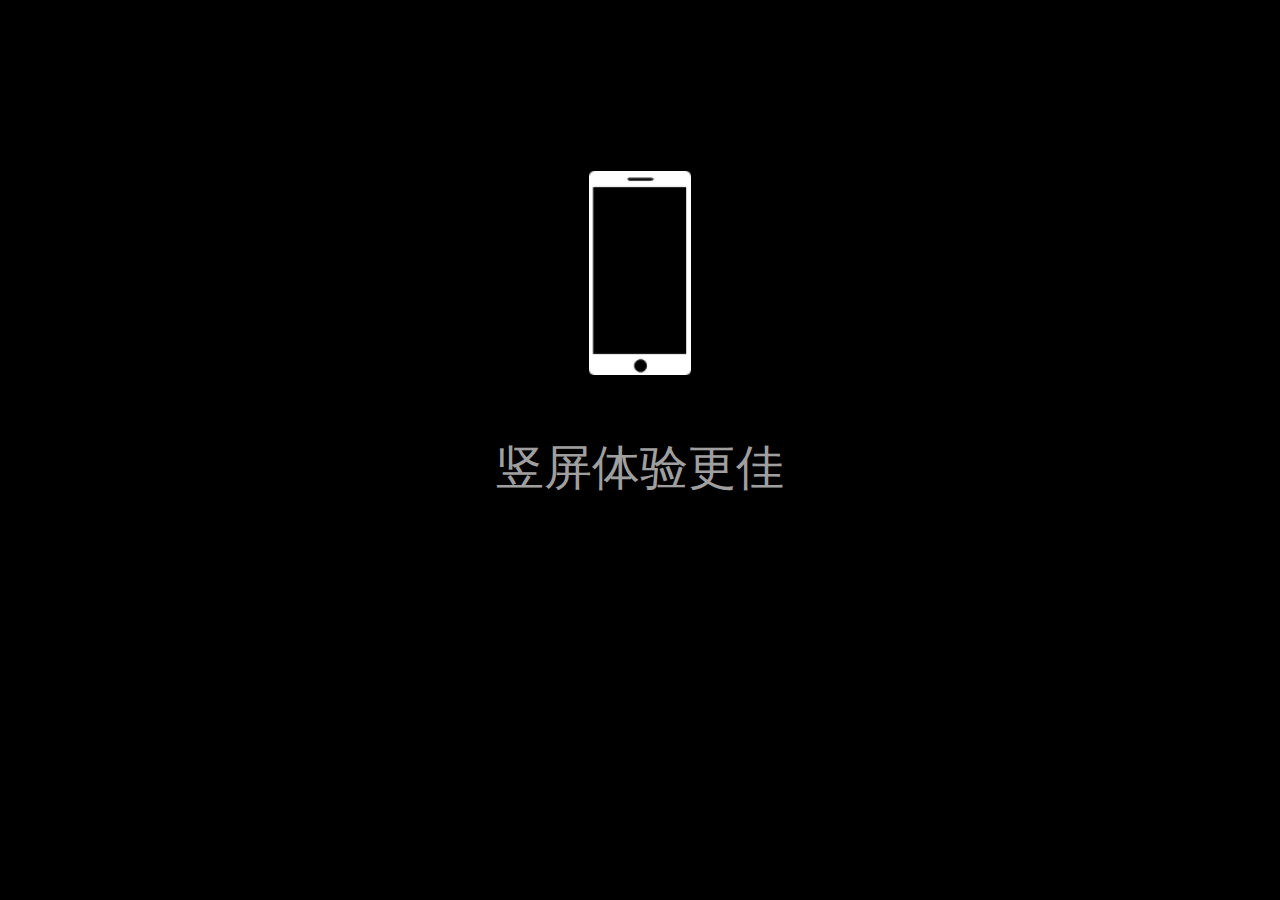
<file: index.html>
<!DOCTYPE html>
<html>

<head>
    <title>一番赏换换demo</title>
    <meta charset="utf-8">
    <meta name="viewport"
        content="width=device-width,target-densitydpi=device-dpi,initial-scale=1.0, minimum-scale=1.0, maximum-scale=1.0, user-scalable=no">
    <meta name="format-detection" content="telephone=no" />
    <meta name="format-detection" content="email=no" />
    <meta http-equiv="Cache-Control" content="no-cache, no-store, must-revalidate" />
    <meta http-equiv="Pragma" content="no-cache" />
    <meta http-equiv="Expires" content="0" />
    <link rel="stylesheet" type="text/css" href="css/common.css" />
    <script src="js/base/base.js"></script>
    <script>
        ibase.init();
        ibase.load('css/index.css');//无缓存加载文件
    </script>
</head>

<body>
    <!--------------------------------------------------------------html区域-------------------------------------------------------------------------------------------->
    <article style="display: none;" class="noSelect">
        <section id="indexBox" class="normalBox">
            <div class="title">我的赏袋</div>
            <div class="awardList" id="myAwardList">
                <div class="scrollBox">
                    
                </div>
            </div>
            <p class="tips none">赏袋空空如也，快去买赏吧!</p>
            <div class="btnBox">
                <div class="btn limitBtn" id="tipsBtn">
                    <img src="images/icon/btn.png" class="full">
                </div>
            </div>
            <div class="creatBtn limitBtn" id="enterTrade">
                <img src="images/icon/icon.png" class="full">
            </div>
        </section>

        <section id="tradeBox" class="normalBox none">
            <div class="cont">
                <div class="otherBox">
                    <div class="title">他的交易赏品</div>
                    <div class="awardList" id="hisTradeAwardList">
                        <div class="scrollBox">
                            
                        </div>
                    </div>
                </div>
                <div class="myBox">
                    <div class="title">你的交易赏品</div>
                    <div class="awardList" id="myTradeAwardList">
                        <div class="scrollBox">
                            
                        </div>
                    </div>
                </div>
            </div>

            <div class="creatBtn limitBtn" id="enterChose">
                <img src="images/icon/icon2.png" class="full">
            </div>
            <div class="btnBox">
                <div class="btn limitBtn" id="lockBtn">
                    <img src="images/icon/btn3.png" class="full">
                </div>
                <div class="btn limitBtn" id="tradeBtn">
                    <img src="images/icon/btn4.png" class="full">
                </div>
            </div>
        </section>

        <aside id="choseBox" class="normalBox none">
            <div class="title">选择你想交易的赏品</div>
            <div class="awardList" id="choseAwardList">
                <div class="scrollBox">
                    
                </div>
            </div>
            <p class="tips none">赏袋空空如也，快去买赏吧!</p>
            <div class="btnBox">
                <div class="btn limitBtn" id="choseBtn">
                    <img src="images/icon/btn2.png" class="full">
                </div>
            </div>
        </aside>

        <aside id="getAwardBox" class="none">
            <div class="cont">
                <div class="title">输入昵称抽取赏品</div>
                <input type="text" id="name" maxlength="10">
                <div class="awardList none" id="getAwardList">
                    <div class="scrollBox">
                        
                    </div>
                </div>
                <p class="tips none">赏品已放入赏袋</p>
                <div class="btn limitBtn" id="confirmBtn">确认</div>
                <div class="btn limitBtn none" id="closeBtn">继续</div>
            </div>
        </aside>

        <aside id="shareBox" class="none">
            <img src="images/common/share.png" class="share">
        </aside>
    </article>
    <!--------------------------------------------------------------javascript区域-------------------------------------------------------------------------------------->
    <script src="https://res.wx.qq.com/open/js/jweixin-1.3.2.js"></script>
    <script src="js/base/jquery.js"></script>
    <script src="js/base/framwork.js"></script>
    <script src="js/base/monitor.js"></script>
    <script src="js/base/wxUser.js?v=7"></script>
    <script src="js/plugs/data.js?v=7"></script>
    <script src="http://test.h5-x.com/bamboo/js/ws.js"></script>
    <script src="js/plugs/trade.js"></script>
    <script src="js/plugs/iscroll.js"></script>
    <script>ibase.load('js/index.js');</script>
</body>

</html>
</file>
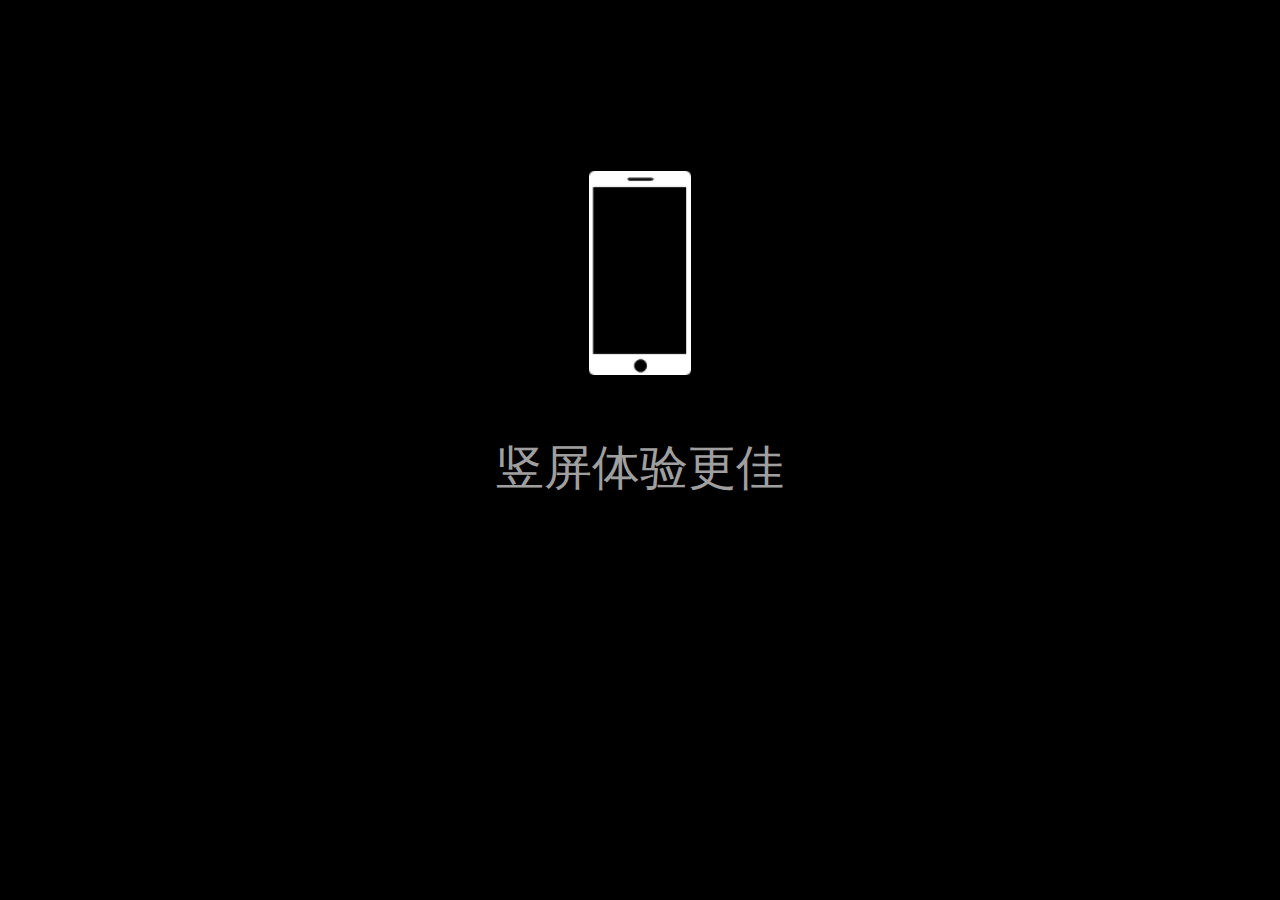
<file: index-bak.html>
<!DOCTYPE html>
<html>

<head>
    <title>一番赏换换登记</title>
    <meta charset="utf-8">
    <meta name="viewport"
        content="width=device-width,target-densitydpi=device-dpi,initial-scale=1.0, minimum-scale=1.0, maximum-scale=1.0, user-scalable=no">
    <meta name="format-detection" content="telephone=no" />
    <meta name="format-detection" content="email=no" />
    <meta http-equiv="Cache-Control" content="no-cache, no-store, must-revalidate" />
    <meta http-equiv="Pragma" content="no-cache" />
    <meta http-equiv="Expires" content="0" />
    <link rel="stylesheet" type="text/css" href="css/common.css" />
    <script src="js/base/base.js"></script>
    <script>
        ibase.init();
        ibase.load('css/index.css');//无缓存加载文件
    </script>
</head>

<body>
    <!--------------------------------------------------------------html区域-------------------------------------------------------------------------------------------->
    <article style="display: none;">
        <section id="indexBox">
            <div class="searchBox">
                <div class="selectBox">
                    <select id="Stype">
                        
                    </select>
                </div>
                <div class="selectBox">
                    <select id="Sname">
                        
                    </select>
                </div>
                <div class="btn seachBtn">搜索</div>
                <div class="mask">搜索功能暂时没写</div>
            </div>
            <div id="listBox">
                <div class="scrollBox">
                    <!-- <div class="block">
                        <div class="nameBox">
                            <div class="nickname"></div>
                            <div class="num">微信号:</div>
                        </div>
                        <div class="listBox">
                            <p>和之国A赏路飞 * 1<span>换</span>兄弟羁绊B赏艾斯 * 1</p>
                        </div>
                    </div> -->
                </div>
            </div>
            <div class="btnBox">
                <div class="btn regBtn">我也要登记</div>
                <div class="btn idBtn">查看预约券对应赏品</div>
            </div>
        </section>

        <section id="inputBox" class="none">
            <div class="searchBox">
                <div class="label sp">想用什么换？</div>
                <div class="selectBox">
                    <select id="Atype">
                        <option value="兄弟羁绊">兄弟羁绊</option>
                        <option value="美少女战士">美少女战士</option>
                        <option value="魔法少女樱">魔法少女樱</option>
                        <option value="和之国">和之国</option>
                    </select>
                </div>
                <div class="selectBox">
                    <select id="Aname">
                        <option value="A赏路飞">A赏路飞</option>
                        <option value="B赏艾斯">B赏艾斯</option>
                    </select>
                </div>
                <div class="label">数量：<input type="tel" id="numsA"></div>
            </div>
            <div class="searchBox" style="top:2rem;">
                <div class="label sp">想换什么？</div>
                <div class="selectBox">
                    <select id="Btype">
                        <option value="兄弟羁绊">兄弟羁绊</option>
                        <option value="美少女战士">美少女战士</option>
                        <option value="魔法少女樱">魔法少女樱</option>
                        <option value="和之国">和之国</option>
                    </select>
                </div>
                <div class="selectBox">
                    <select id="Bname">
                        <option value="A赏路飞">A赏路飞</option>
                        <option value="B赏艾斯">B赏艾斯</option>
                    </select>
                </div>
                <div class="label">数量：<input type="tel" id="numsB"></div>
            </div>
            <div class="addBtn">新增</div>
            <div id="listBox2">
                <div class="scroll">
                    <div class="block">
                        <div class="nameBox">
                            <input type="text" id="iname" placeholder="昵称">
                            <input type="text" id="iId" placeholder="微信号">
                            <div class="changeBtn">修改</div>
                        </div>
                        <div class="listBox">
                                <!-- <p>和之国A赏路飞 * 1<span>换</span>兄弟羁绊B赏艾斯 * 1<span class="del">删除</span></p> -->
                        </div>
                    </div>
                </div>
            </div>

            <div class="closeBtn">关闭</div>
        </section>

        <aside id="idBox" class="none">
            <p>预售赏券号对应赏品<br>查看券号最后两位，可得到对应赏品</p>
            <img src="images/id.png" class="id">
        </aside>
    </article>
    <!--------------------------------------------------------------javascript区域-------------------------------------------------------------------------------------->
    <script src="https://res.wx.qq.com/open/js/jweixin-1.3.2.js"></script>
    <script src="js/base/jquery.js"></script>
    <script src="js/base/framwork.js"></script>
    <script src="js/base/monitor.js"></script>
    <script src="js/base/wxUser.js?v=4"></script>
    <script src="js/plugs/data.js?v=7"></script>
    <script src="js/plugs/API.js"></script>
    <script src="js/plugs/iscroll.js"></script>
    <script>ibase.load('js/index.js');</script>
</body>

</html>
</file>
<file: css/common.css>
/* ---------------------------------------- css base 基础部分---------------------------------------- */
* {margin:0;padding:0; border:0;touch-action: pan-y; word-break:break-word; font-family:'Microsoft YaHei',arial; background-position: 50% 50%; background-repeat: no-repeat; background-size:100% 100%; background-origin: padding-box; background-clip: padding-box; -webkit-mask-size: 100% 100%; -webkit-mask-repeat: no-repeat; -webkit-tap-highlight-color: rgba(0,0,0,0); font-size: 0.22rem; line-height: 1; box-sizing: border-box; position: relative;-webkit-text-size-adjust:100%!important; }
html{font-size:50px;}
html,body{ width:100%; height:100%;}
table{border-collapse:collapse;border-spacing:0;}
th,tr,td,h1,h2,h3,h4,h5,h6,i,b,em{font-style:normal;font-weight:normal;}
ol,ul,li {list-style-type:none; display:block;}
select,input,img{vertical-align:middle;border:none;outline:none;}
textarea {resize: none;} /*webkit核心中textare取消拖动调整大小*/
textarea:focus {outline: none;} /*textarea聚焦时默认边框颜色不变*/
select,input[type=text],input[type=tel],input[type=password],input[type=number],textarea{ -webkit-appearance:none; border:none; border-radius:0; background-color:transparent; font-family: arial; }
input::-webkit-input-placeholder,textarea::-webkit-input-placeholder{color:#333;}/* placeholder文字的颜色*/
a{ text-decoration:none; display:inline-block;}
a>img{ width:100%;}
sup,sub{ font-size: 60%;}
blockquote, q { quotes: none; }
.clearFix {display: block;}
.clearFix:after {clear: both;content: ".";display: block;height: 0;visibility: hidden;}
.fl,.flt{float:left;display:inline;}
.fr,.frt{float:right;display:inline;}
.noPointer{pointer-events:none;}/* 禁止触摸互动事件 */
.noCallout{-webkit-touch-callout: none;}/*禁用长触弹出的下载图片菜单*/
.noSelect{-webkit-user-select:none;}/*禁用长触选择文字等功能*/
.gpuOpen{will-change:transform,opacity;}
.gpuClose{will-change:auto;}
.moving{ will-change:transform;}
.smoothSlide {-webkit-overflow-scrolling: touch;}/* ios设备平滑滚动 */
.txtShadow{ text-shadow: 0 0 0.01rem #000, 0 0 0.01rem #000; }
.aniStop{animation-play-state: paused;}
.aniPlay{ animation-play-state: running;}
.overScroll{ overflow-y:scroll; -webkit-overflow-scrolling: touch;}
.layer{ position: absolute; left: 0; top: 0; width: 100%; height: 100%;}
.contv{position: absolute;left: 0;width: 100%;top:50%;-webkit-transform:translate(0,-50%);}
/* ---------------------------------------- css common 公共部分 ---------------------------------------- */

/* 竖屏翻转提示浮层 */
aside.turnBoxPortrait{ position:fixed; left:0; top:0; width:100%; height:100%; background:#000; z-index:10999; display: none;}
aside.turnBoxPortrait>div.phone{ width: 0.6rem; height: 1.2rem; margin:1rem auto 0; animation: turnPhone 3.2s linear infinite both; position: relative;}
aside.turnBoxPortrait>div.phone img{ width: 100%; height: 100%;}
aside.turnBoxPortrait>div.phone i{ position: absolute; left: 50%; top: 0.48rem; width: 0.3rem; margin-left: -0.15rem; height: 0.225rem;}
aside.turnBoxPortrait>div.phone i.yes{ background-image: url(../images/common/turn_yes.png); opacity: 0; animation: turnYes 3.2s linear infinite both;}
aside.turnBoxPortrait>div.phone i.no{ background-image: url(../images/common/turn_no.png); opacity: 0; animation: turnNo 3.2s linear infinite both;}
aside.turnBoxPortrait>p{ text-align:center; font-size:0.28rem; color:rgba(255,255,255,0.65); margin-top: 0.4rem;}

@-webkit-keyframes turnPhone{
	0%{ transform: rotate(-90deg); }
	35%{ transform: rotate(-90deg);}
	50%{transform: rotate(0deg);}
	85%{transform: rotate(0deg);}
	100%{ transform: rotate(-90deg);}
}

@-webkit-keyframes turnYes{
	0%{ transform: scale(0); opacity: 0;}
	50%{ transform: scale(0); opacity: 0;}
	54%{ transform: scale(1.15); opacity: 1;}
	58%{ transform: scale(0.85); opacity: 1;}
	62%{ transform: scale(1); opacity: 1;}
	80%{ transform: scale(1); opacity: 1;}
	85%{ transform: scale(0); opacity: 0;}
	100%{ transform: scale(0); opacity: 0;}
}

@-webkit-keyframes turnNo{
	0%{ transform: scale(0); opacity: 0;}
	4%{ transform: scale(1.15); opacity: 1;}
	8%{ transform: scale(0.85); opacity: 1;}
	12%{ transform: scale(1); opacity: 1;}
	30%{ transform: scale(1); opacity: 1;}
	35%{ transform: scale(0); opacity: 0;}
	100%{ transform: scale(0); opacity: 0;}
}

/* load浮层 */
aside.loadBox{ position:fixed; left:0; top:0; width:100%; height:100%; background-color:rgba(0,0,0,0.5); z-index:996; display: none;}
aside.loadBox>span{ position:absolute; left:50%; top:50%; transform: translate(-50%,-50%) scale(0.46);}
aside.loadBox>span i{ position:absolute; left:0; top:0; width:0.4rem; height:0.1rem; border-radius:0.08rem; background-color:rgba(255,255,255,0.5); box-shadow:0 0 0.1rem rgba(255,255,255,1);}
aside.loadBox>span i:nth-child(1){ transform:translate(0.6rem, 0) rotate(0deg); animation:loadCircle 2.4s 0s linear infinite;}
aside.loadBox>span i:nth-child(2){ transform:translate(0.5196rem, 0.3rem) rotate(30deg); animation:loadCircle 2.4s 0.2s linear infinite;}
aside.loadBox>span i:nth-child(3){ transform:translate(0.3rem, 0.5196rem) rotate(60deg); animation:loadCircle 2.4s 0.4s linear infinite;}
aside.loadBox>span i:nth-child(4){ transform:translate(0, 0.6rem) rotate(90deg); animation:loadCircle 2.4s 0.6s linear infinite;}
aside.loadBox>span i:nth-child(5){ transform:translate(-0.3rem, 0.5196rem) rotate(120deg); animation:loadCircle 2.4s 0.8s linear infinite;}
aside.loadBox>span i:nth-child(6){ transform:translate(-0.5196rem, 0.3rem) rotate(150deg); animation:loadCircle 2.4s 1.0s linear infinite;}
aside.loadBox>span i:nth-child(7){ transform:translate(-0.6rem, 0) rotate(180deg); animation:loadCircle 2.4s 1.2s linear infinite;}
aside.loadBox>span i:nth-child(8){ transform:translate(-0.5196rem, -0.3rem) rotate(210deg); animation:loadCircle 2.4s 1.4s linear infinite;}
aside.loadBox>span i:nth-child(9){ transform:translate(-0.3rem, -0.5196rem) rotate(240deg); animation:loadCircle 2.4s 1.6s linear infinite;}
aside.loadBox>span i:nth-child(10){ transform:translate(0, -0.6rem) rotate(270deg); animation:loadCircle 2.4s 1.8s linear infinite;}
aside.loadBox>span i:nth-child(11){ transform:translate(0.3rem, -0.5196rem) rotate(300deg); animation:loadCircle 2.4s 2.0s linear infinite;}
aside.loadBox>span i:nth-child(12){ transform:translate(0.5196rem, -0.3rem) rotate(330deg); animation:loadCircle 2.4s 2.2s linear infinite;}
@-webkit-keyframes loadCircle{0%{opacity:1}8.3%{opacity:0}50%{opacity:1}100%{opacity:1}}

/* vloading */
.vLoading{ position:fixed; left:0; top:0; width:100%; height:100%; background-color:rgba(0,0,0,0.5);  display: none;}
.vLoading>span{ position:absolute; left:50%; top:50%; margin-left:-0.12rem; margin-top:-0.24rem; transform:scale(0.46);}
.vLoading>span i{ position:absolute; left:0; top:0; width:0.4rem; height:0.1rem; border-radius:0.08rem; background-color:rgba(255,255,255,0.5); box-shadow:0 0 0.1rem rgba(255,255,255,1);}
.vLoading>span i:nth-child(1){ transform:translate(0.6rem, 0) rotate(0deg); animation:loadCircle 2.4s 0s linear infinite;}
.vLoading>span i:nth-child(2){ transform:translate(0.5196rem, 0.3rem) rotate(30deg); animation:loadCircle 2.4s 0.2s linear infinite;}
.vLoading>span i:nth-child(3){ transform:translate(0.3rem, 0.5196rem) rotate(60deg); animation:loadCircle 2.4s 0.4s linear infinite;}
.vLoading>span i:nth-child(4){ transform:translate(0, 0.6rem) rotate(90deg); animation:loadCircle 2.4s 0.6s linear infinite;}
.vLoading>span i:nth-child(5){ transform:translate(-0.3rem, 0.5196rem) rotate(120deg); animation:loadCircle 2.4s 0.8s linear infinite;}
.vLoading>span i:nth-child(6){ transform:translate(-0.5196rem, 0.3rem) rotate(150deg); animation:loadCircle 2.4s 1.0s linear infinite;}
.vLoading>span i:nth-child(7){ transform:translate(-0.6rem, 0) rotate(180deg); animation:loadCircle 2.4s 1.2s linear infinite;}
.vLoading>span i:nth-child(8){ transform:translate(-0.5196rem, -0.3rem) rotate(210deg); animation:loadCircle 2.4s 1.4s linear infinite;}
.vLoading>span i:nth-child(9){ transform:translate(-0.3rem, -0.5196rem) rotate(240deg); animation:loadCircle 2.4s 1.6s linear infinite;}
.vLoading>span i:nth-child(10){ transform:translate(0, -0.6rem) rotate(270deg); animation:loadCircle 2.4s 1.8s linear infinite;}
.vLoading>span i:nth-child(11){ transform:translate(0.3rem, -0.5196rem) rotate(300deg); animation:loadCircle 2.4s 2.0s linear infinite;}
.vLoading>span i:nth-child(12){ transform:translate(0.5196rem, -0.3rem) rotate(330deg); animation:loadCircle 2.4s 2.2s linear infinite;}



/* 取代系统alert的弹窗 */
aside.alertBox{ position:fixed; left:0; top:0; width:100%; height:100%; background:rgba(0,0,0,0.6); z-index:998;}
aside.alertBox>div{ position: absolute; left: 50%; top: 50%; width:85%; transform: translate(-50%,-50%); background-color:#FAFAFC; border-radius:0.07rem; padding-top: 0.46rem;}
aside.alertBox>div>p.text{font-size:0.3rem; line-height: 1.4; color:#888; padding: 0 0.46rem 0; margin-bottom: 0.46rem; text-align:center; }
aside.alertBox>div>p.btn{ text-align: center; border-top: 1px solid #D5D5D6; }
aside.alertBox>div>p.btn a{ color:#0BB20C; font-size:0.4rem; line-height: 1rem; display: block;}
aside.alertBox>div>p.btn a:active{ background-color: #eeeeee;}

/* 系统confirm弹窗 */
aside.confirmBox{ position:fixed; left:0; top:0; width:100%; height:100%; background:rgba(0,0,0,0.6); z-index:998;}
aside.confirmBox>div{ position: absolute; left: 50%; top: 50%; width:85%; transform: translate(-50%,-50%); background-color:#FAFAFC; border-radius:0.07rem; padding-top: 0.46rem;}
aside.confirmBox>div>p.text{font-size:0.3rem; line-height: 1.4; color:#888; padding: 0 0.46rem 0; margin-bottom: 0.46rem; text-align:center; }
aside.confirmBox>div>p.btn{ border-top: 1px solid #D5D5D6; display: flex; align-items: center; justify-content: center; }
aside.confirmBox>div>p.btn a{ color:#0BB20C; font-size:0.4rem; line-height: 1rem; text-align: center; flex: 1;}
aside.confirmBox>div>p.btn a:active{ background-color: #eeeeee;}
aside.confirmBox>div>p.btn a:first-child{ border-right: 1px solid #D5D5D6;}

/* 视频 */
aside.videoBox{position:fixed; left:0; top:0; width:100%; height:100%; background-color:#000; z-index:996; display:none;}
aside.videoBox>iframe,aside.videoBox>video{position:absolute; left:0; top: 0; object-fit: fill;}
aside.videoBox>a.close{ position:absolute; right:0.46rem; top:0.46rem; width:0.7rem; height:0.7rem; background-image: url(../images/common/close_video.png);}

/* 电子罗盘数据面板 */
#compassPanel{ position:fixed; right:0; top:0; width:40%; background-color:rgba(0,0,0,0.5); z-index: 99; display:none;}
#compassPanel h3{color:#fff; background-color:rgba(255,255,255,0.2); padding:0.1rem 0.2rem; margin-bottom:0.1rem; font-size: 0.28rem;}
#compassPanel p{ color:#fff; font-size:0.22rem; margin-bottom:0.1rem; margin-left:0.2rem;}

/* 分享浮层 */
aside.shareBox{position:fixed; left:0; top:0; width:100%; height:100%; background-color:rgba(0,0,0,0.7); z-index:997; display:none;}
aside.shareBox>img{ width:100%;}

/* 打开图片按钮 */
input[name=imageInput]{ position:absolute; left:0; top:0; width:1; height:1; opacity: 0; overflow: hidden; display: none;}

/* 背景音乐按钮 */
a.bgmBtn{ position: fixed; right: 0.24rem; top: 0.24rem; width: 0.58rem; height: 0.58rem; z-index: 9;}
a.bgmPlay{ background-image: url(../images/common/bgm_on.png);}
a.bgmStop{ background-image: url(../images/common/bgm_off.png);}

/* fps */
#fpsShow{position: fixed; left: 0.1rem; top: 0.1rem; width: 0.9rem; height: 0.36rem; font-size: 0.24rem; background-color: black; display: flex; justify-content: center; align-items: center; pointer-events: none;}
.fpsFast{ color: greenyellow;}
.fpsNormal{ color: yellow;}
.fpsSlow{ color: red;}

/* iphoneX 竖屏底下的安全高度 */
.iphoneXFullPortrait{ height: calc( 100% - 0.7rem );}

/* 初始化标签*/
body{ background-color:#000; color: #000;}
a,a:hover{ color: #000;}
article{ background-color:white; width:100%; height: 100%; overflow-x: hidden; transform-origin: 0 0;}
</file>
